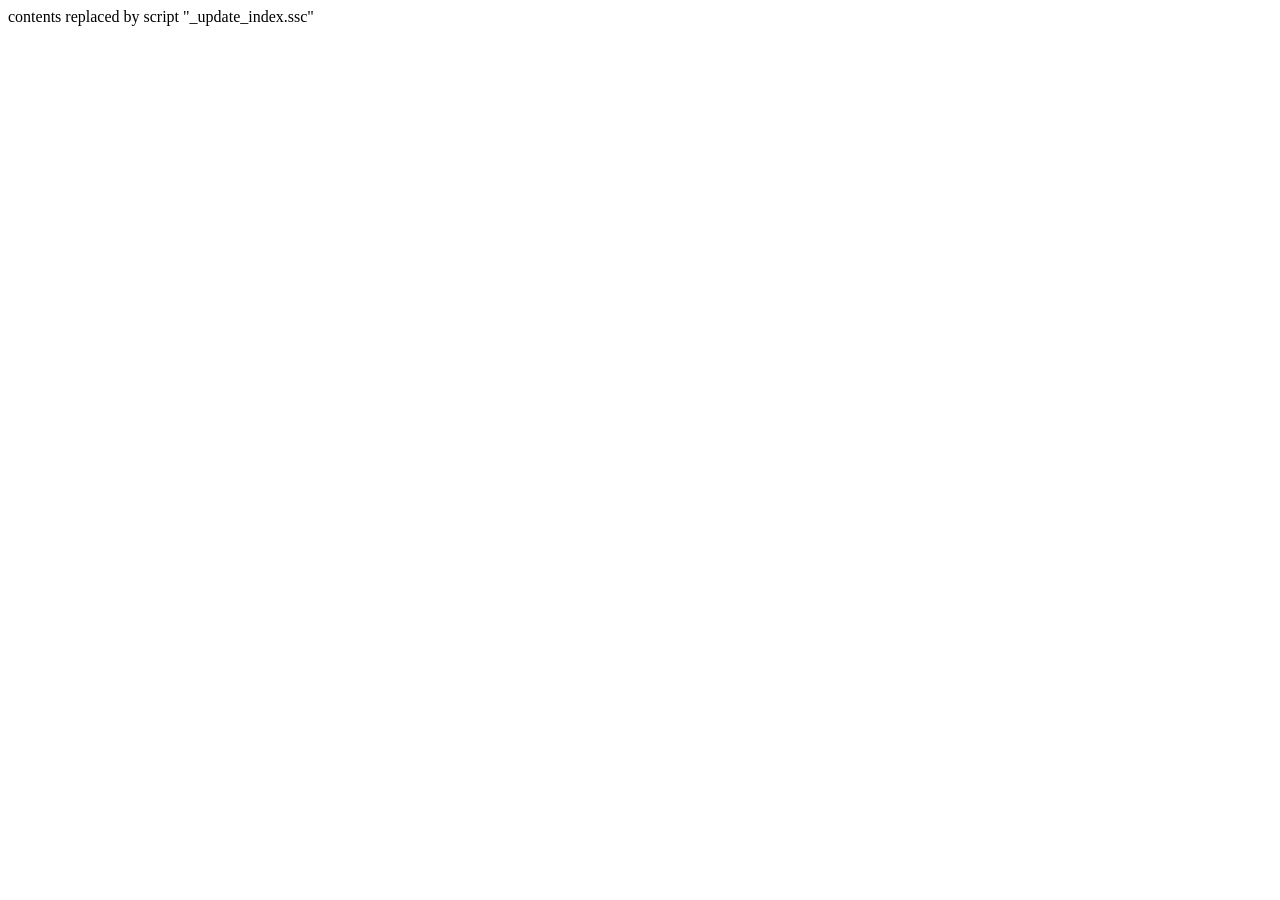
<file: index.html>
<!DOCTYPE html>
<html lang="de">
<head>
	<title>Pricecompare download</title>
	<meta http-equiv="Content-Type" content="text/html; charset=UTF-8"/>
	<meta name="viewport" content="width=device-width, initial-scale=1, shrink-to-fit=yes, user-scalable=no">
	<meta charset="utf-8">
	<meta name="expires" content="0">

</head>	

<body>

contents replaced by script "_update_index.ssc"


</body>


</html>
</file>
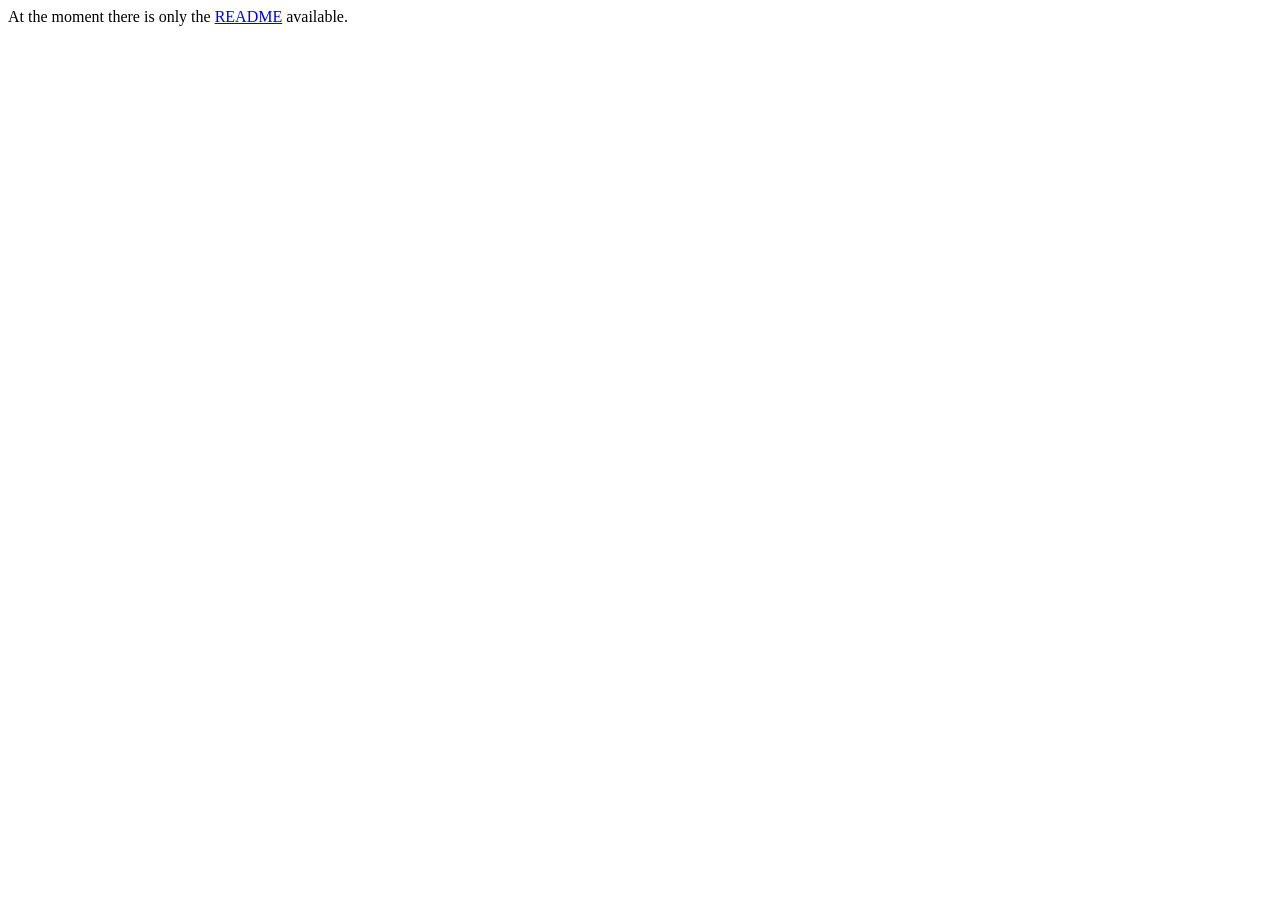
<file: help.html>
<!DOCTYPE html>
<html lang="de">
<head>
<meta charset="utf-8"/>

<title>Help</title>
	<meta http-equiv="Content-Type" content="text/html; charset=UTF-8"/>
	<meta name="viewport" content="width=device-width, initial-scale=1, shrink-to-fit=yes, user-scalable=no">
	<meta charset="utf-8">
	<meta name="expires" content="0">
	

<script>
</script>
</head>

<body>
At the moment there is only the <a href="README.html">README</a> available.

</body>
</html>
</file>
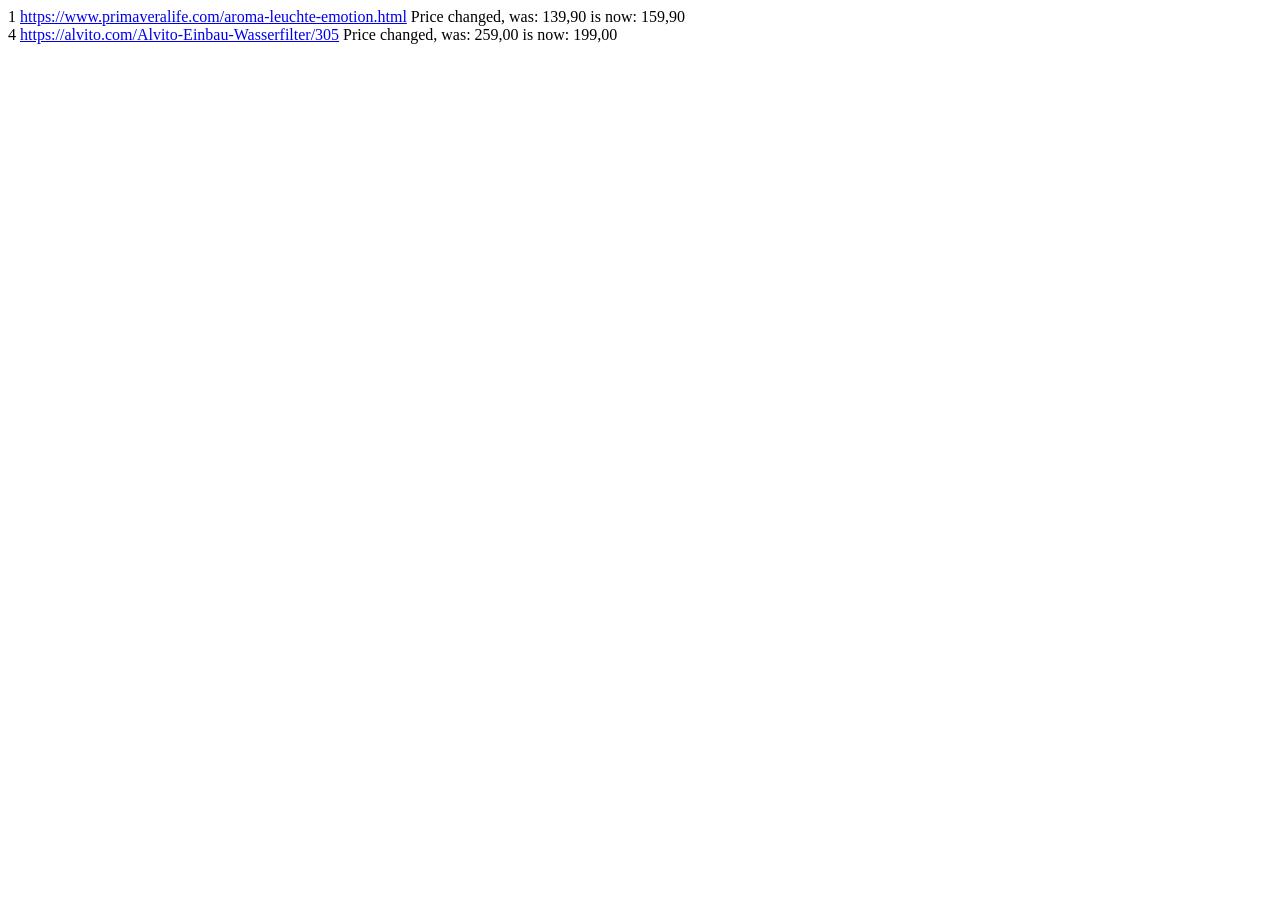
<file: pricechanged.html>
<html><body>
1 <a href=https://www.primaveralife.com/aroma-leuchte-emotion.html>https://www.primaveralife.com/aroma-leuchte-emotion.html</a> Price changed, was: 139,90 is now: 159,90<br />

4 <a href=https://alvito.com/Alvito-Einbau-Wasserfilter/305>https://alvito.com/Alvito-Einbau-Wasserfilter/305</a> Price changed, was: 259,00 is now: 199,00<br />
</file>
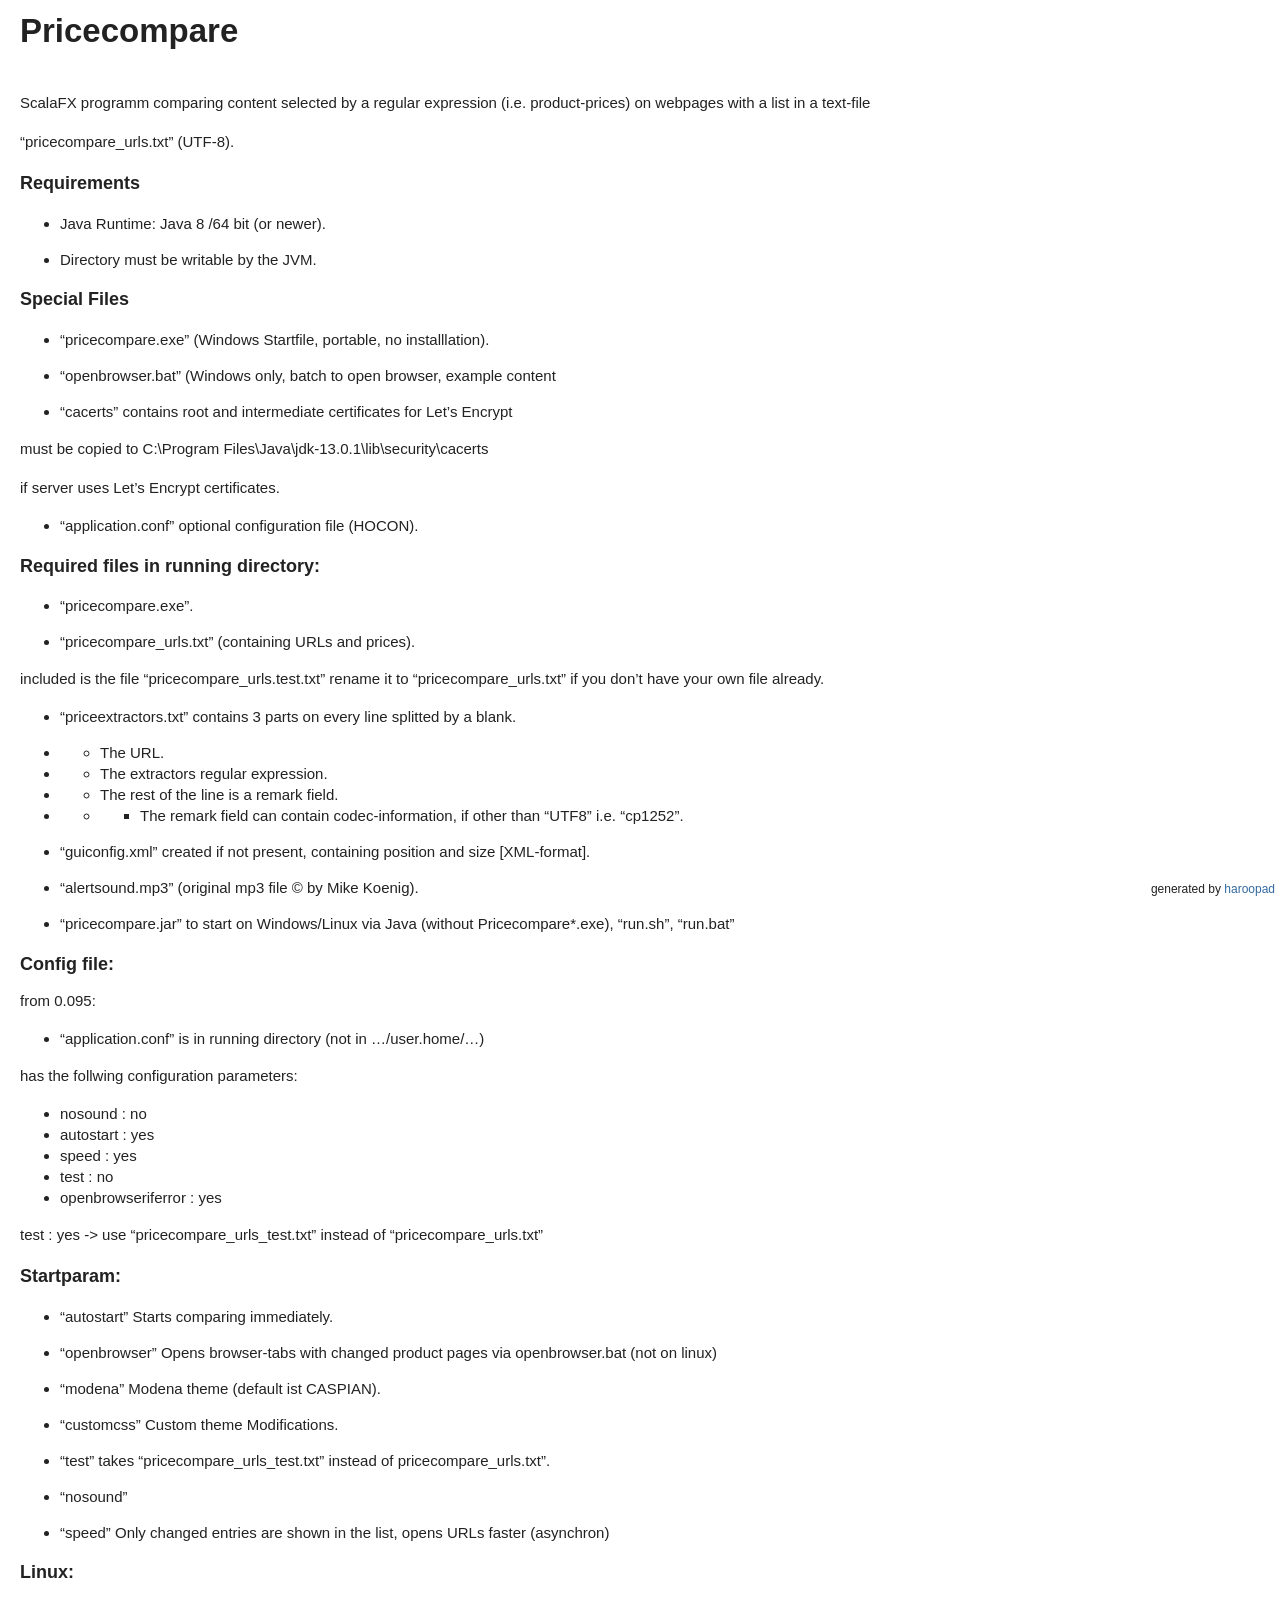
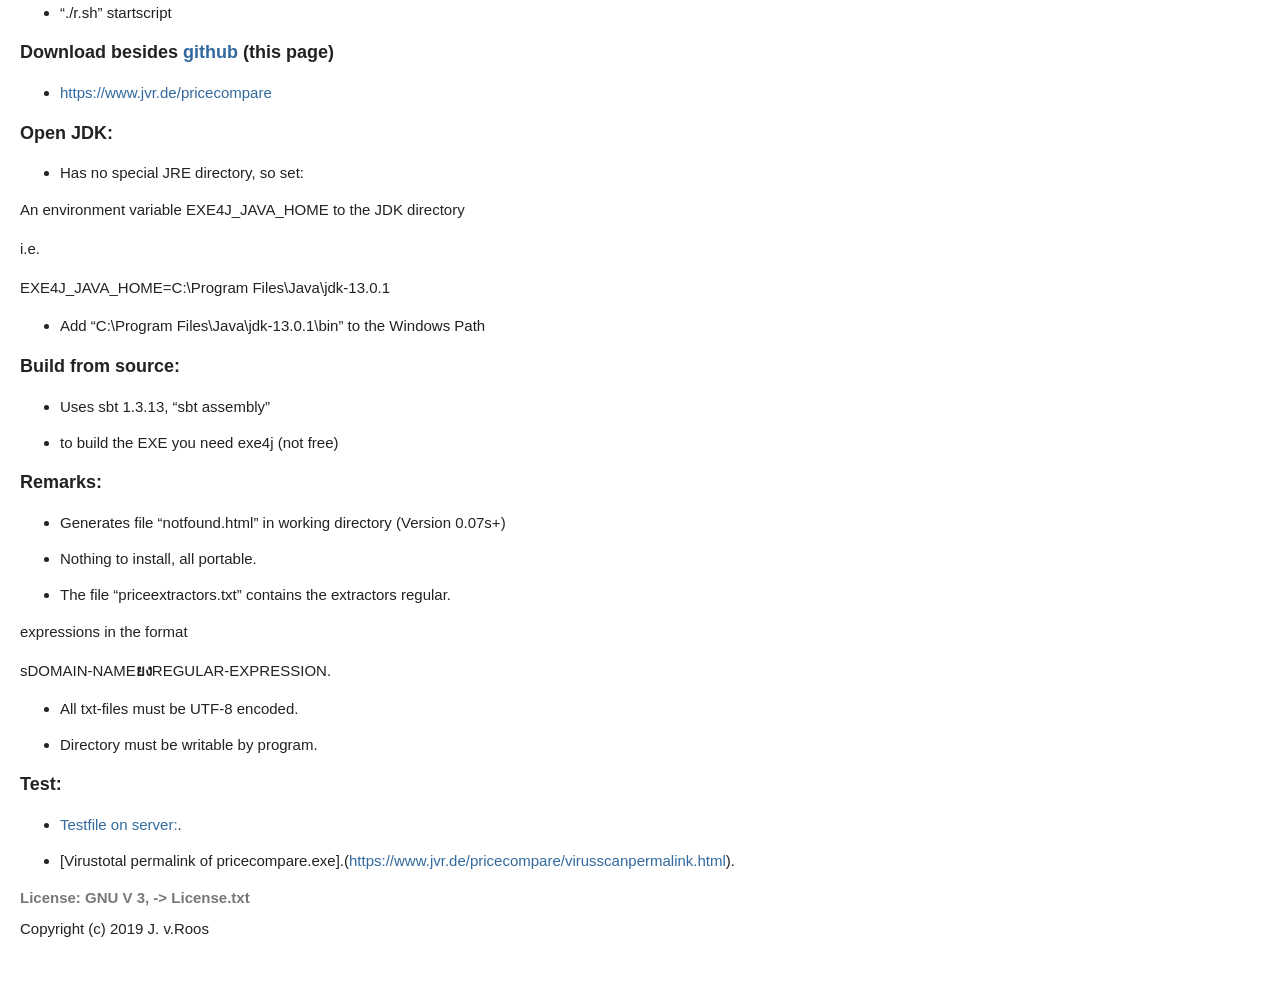
<file: README.html>
<!DOCTYPE html>
<html>
<head>
  <meta http-equiv="Content-Type" content="text/html; charset=UTF-8" />
  <title>README.html</title>
  <meta name="generator" content="Haroopad 0.13.1" />
  <meta name="viewport" content="width=device-width, initial-scale=1.0">

  <style>div.oembedall-githubrepos{border:1px solid #DDD;border-radius:4px;list-style-type:none;margin:0 0 10px;padding:8px 10px 0;font:13.34px/1.4 helvetica,arial,freesans,clean,sans-serif;width:452px;background-color:#fff}div.oembedall-githubrepos .oembedall-body{background:-moz-linear-gradient(center top,#FAFAFA,#EFEFEF);background:-webkit-gradient(linear,left top,left bottom,from(#FAFAFA),to(#EFEFEF));border-bottom-left-radius:4px;border-bottom-right-radius:4px;border-top:1px solid #EEE;margin-left:-10px;margin-top:8px;padding:5px 10px;width:100%}div.oembedall-githubrepos h3{font-size:14px;margin:0;padding-left:18px;white-space:nowrap}div.oembedall-githubrepos p.oembedall-description{color:#444;font-size:12px;margin:0 0 3px}div.oembedall-githubrepos p.oembedall-updated-at{color:#888;font-size:11px;margin:0}div.oembedall-githubrepos ul.oembedall-repo-stats{border:none;float:right;font-size:11px;font-weight:700;padding-left:15px;position:relative;z-index:5;margin:0}div.oembedall-githubrepos ul.oembedall-repo-stats li{border:none;color:#666;display:inline-block;list-style-type:none;margin:0!important}div.oembedall-githubrepos ul.oembedall-repo-stats li a{background-color:transparent;border:none;color:#666!important;background-position:5px -2px;background-repeat:no-repeat;border-left:1px solid #DDD;display:inline-block;height:21px;line-height:21px;padding:0 5px 0 23px}div.oembedall-githubrepos ul.oembedall-repo-stats li:first-child a{border-left:medium none;margin-right:-3px}div.oembedall-githubrepos ul.oembedall-repo-stats li a:hover{background:5px -27px no-repeat #4183C4;color:#FFF!important;text-decoration:none}div.oembedall-githubrepos ul.oembedall-repo-stats li:first-child a:hover{border-bottom-left-radius:3px;border-top-left-radius:3px}ul.oembedall-repo-stats li:last-child a:hover{border-bottom-right-radius:3px;border-top-right-radius:3px}span.oembedall-closehide{background-color:#aaa;border-radius:2px;cursor:pointer;margin-right:3px}div.oembedall-container{margin-top:5px;text-align:left}.oembedall-ljuser{font-weight:700}.oembedall-ljuser img{vertical-align:bottom;border:0;padding-right:1px}.oembedall-stoqembed{border-bottom:1px dotted #999;float:left;overflow:hidden;width:730px;line-height:1;background:#FFF;color:#000;font-family:Arial,Liberation Sans,DejaVu Sans,sans-serif;font-size:80%;text-align:left;margin:0;padding:0}.oembedall-stoqembed a{color:#07C;text-decoration:none;margin:0;padding:0}.oembedall-stoqembed a:hover{text-decoration:underline}.oembedall-stoqembed a:visited{color:#4A6B82}.oembedall-stoqembed h3{font-family:Trebuchet MS,Liberation Sans,DejaVu Sans,sans-serif;font-size:130%;font-weight:700;margin:0;padding:0}.oembedall-stoqembed .oembedall-reputation-score{color:#444;font-size:120%;font-weight:700;margin-right:2px}.oembedall-stoqembed .oembedall-user-info{height:35px;width:185px}.oembedall-stoqembed .oembedall-user-info .oembedall-user-gravatar32{float:left;height:32px;width:32px}.oembedall-stoqembed .oembedall-user-info .oembedall-user-details{float:left;margin-left:5px;overflow:hidden;white-space:nowrap;width:145px}.oembedall-stoqembed .oembedall-question-hyperlink{font-weight:700}.oembedall-stoqembed .oembedall-stats{background:#EEE;margin:0 0 0 7px;padding:4px 7px 6px;width:58px}.oembedall-stoqembed .oembedall-statscontainer{float:left;margin-right:8px;width:86px}.oembedall-stoqembed .oembedall-votes{color:#555;padding:0 0 7px;text-align:center}.oembedall-stoqembed .oembedall-vote-count-post{font-size:240%;color:#808185;display:block;font-weight:700}.oembedall-stoqembed .oembedall-views{color:#999;padding-top:4px;text-align:center}.oembedall-stoqembed .oembedall-status{margin-top:-3px;padding:4px 0;text-align:center;background:#75845C;color:#FFF}.oembedall-stoqembed .oembedall-status strong{color:#FFF;display:block;font-size:140%}.oembedall-stoqembed .oembedall-summary{float:left;width:635px}.oembedall-stoqembed .oembedall-excerpt{line-height:1.2;margin:0;padding:0 0 5px}.oembedall-stoqembed .oembedall-tags{float:left;line-height:18px}.oembedall-stoqembed .oembedall-tags a:hover{text-decoration:none}.oembedall-stoqembed .oembedall-post-tag{background-color:#E0EAF1;border-bottom:1px solid #3E6D8E;border-right:1px solid #7F9FB6;color:#3E6D8E;font-size:90%;line-height:2.4;margin:2px 2px 2px 0;padding:3px 4px;text-decoration:none;white-space:nowrap}.oembedall-stoqembed .oembedall-post-tag:hover{background-color:#3E6D8E;border-bottom:1px solid #37607D;border-right:1px solid #37607D;color:#E0EAF1}.oembedall-stoqembed .oembedall-fr{float:right}.oembedall-stoqembed .oembedall-statsarrow{background-image:url(http://cdn.sstatic.net/stackoverflow/img/sprites.png?v=3);background-repeat:no-repeat;overflow:hidden;background-position:0 -435px;float:right;height:13px;margin-top:12px;width:7px}.oembedall-facebook1{border:1px solid #1A3C6C;padding:0;font:13.34px/1.4 verdana;width:500px}.oembedall-facebook2{background-color:#627add}.oembedall-facebook2 a{color:#e8e8e8;text-decoration:none}.oembedall-facebookBody{background-color:#fff;vertical-align:top;padding:5px}.oembedall-facebookBody .contents{display:inline-block;width:100%}.oembedall-facebookBody div img{float:left;margin-right:5px}div.oembedall-lanyard{-webkit-box-shadow:none;-webkit-transition-delay:0s;-webkit-transition-duration:.4000000059604645s;-webkit-transition-property:width;-webkit-transition-timing-function:cubic-bezier(0.42,0,.58,1);background-attachment:scroll;background-clip:border-box;background-color:transparent;background-image:none;background-origin:padding-box;border-width:0;box-shadow:none;color:#112644;display:block;float:left;font-family:'Trebuchet MS',Trebuchet,sans-serif;font-size:16px;height:253px;line-height:19px;margin:0;max-width:none;min-height:0;outline:#112644 0;overflow-x:visible;overflow-y:visible;padding:0;position:relative;text-align:left;vertical-align:baseline;width:804px}div.oembedall-lanyard .tagline{font-size:1.5em}div.oembedall-lanyard .wrapper{overflow:hidden;clear:both}div.oembedall-lanyard .split{float:left;display:inline}div.oembedall-lanyard .prominent-place .flag:active,div.oembedall-lanyard .prominent-place .flag:focus,div.oembedall-lanyard .prominent-place .flag:hover,div.oembedall-lanyard .prominent-place .flag:link,div.oembedall-lanyard .prominent-place .flag:visited{float:left;display:block;width:48px;height:48px;position:relative;top:-5px;margin-right:10px}div.oembedall-lanyard .place-context{font-size:.889em}div.oembedall-lanyard .prominent-place .sub-place{display:block}div.oembedall-lanyard .prominent-place{font-size:1.125em;line-height:1.1em;font-weight:400}div.oembedall-lanyard .main-date{color:#8CB4E0;font-weight:700;line-height:1.1}div.oembedall-lanyard .first{width:48.57%;margin:0 0 0 2.857%}.mermaid .label{color:#333}.node circle,.node polygon,.node rect{fill:#cde498;stroke:#13540c;stroke-width:1px}.edgePath .path{stroke:green;stroke-width:1.5px}.cluster rect{fill:#cdffb2;rx:40;stroke:#6eaa49;stroke-width:1px}.cluster text{fill:#333}.actor{stroke:#13540c;fill:#cde498}text.actor{fill:#000;stroke:none}.actor-line{stroke:grey}.messageLine0{stroke-width:1.5;stroke-dasharray:"2 2";marker-end:"url(#arrowhead)";stroke:#333}.messageLine1{stroke-width:1.5;stroke-dasharray:"2 2";stroke:#333}#arrowhead{fill:#333}#crosshead path{fill:#333!important;stroke:#333!important}.messageText{fill:#333;stroke:none}.labelBox{stroke:#326932;fill:#cde498}.labelText,.loopText{fill:#000;stroke:none}.loopLine{stroke-width:2;stroke-dasharray:"2 2";marker-end:"url(#arrowhead)";stroke:#326932}.note{stroke:#6eaa49;fill:#fff5ad}.noteText{fill:#000;stroke:none;font-family:'trebuchet ms',verdana,arial;font-size:14px}.section{stroke:none;opacity:.2}.section0,.section2{fill:#6eaa49}.section1,.section3{fill:#fff;opacity:.2}.sectionTitle0,.sectionTitle1,.sectionTitle2,.sectionTitle3{fill:#333}.sectionTitle{text-anchor:start;font-size:11px;text-height:14px}.grid .tick{stroke:lightgrey;opacity:.3;shape-rendering:crispEdges}.grid path{stroke-width:0}.today{fill:none;stroke:red;stroke-width:2px}.task{stroke-width:2}.taskText{text-anchor:middle;font-size:11px}.taskTextOutsideRight{fill:#000;text-anchor:start;font-size:11px}.taskTextOutsideLeft{fill:#000;text-anchor:end;font-size:11px}.taskText0,.taskText1,.taskText2,.taskText3{fill:#fff}.task0,.task1,.task2,.task3{fill:#487e3a;stroke:#13540c}.taskTextOutside0,.taskTextOutside1,.taskTextOutside2,.taskTextOutside3{fill:#000}.active0,.active1,.active2,.active3{fill:#cde498;stroke:#13540c}.activeText0,.activeText1,.activeText2,.activeText3{fill:#000!important}.done0,.done1,.done2,.done3{stroke:grey;fill:lightgrey;stroke-width:2}.doneText0,.doneText1,.doneText2,.doneText3{fill:#000!important}.crit0,.crit1,.crit2,.crit3{stroke:#f88;fill:red;stroke-width:2}.activeCrit0,.activeCrit1,.activeCrit2,.activeCrit3{stroke:#f88;fill:#cde498;stroke-width:2}.doneCrit0,.doneCrit1,.doneCrit2,.doneCrit3{stroke:#f88;fill:lightgrey;stroke-width:2;cursor:pointer;shape-rendering:crispEdges}.activeCritText0,.activeCritText1,.activeCritText2,.activeCritText3,.doneCritText0,.doneCritText1,.doneCritText2,.doneCritText3{fill:#000!important}.titleText{text-anchor:middle;font-size:18px;fill:#000}text{font-family:'trebuchet ms',verdana,arial;font-size:14px}html{height:100%}body{margin:0!important;padding:5px 20px 26px!important;background-color:#fff;font-family:"Lucida Grande","Segoe UI","Apple SD Gothic Neo","Malgun Gothic","Lucida Sans Unicode",Helvetica,Arial,sans-serif;font-size:.9em;overflow-x:hidden;overflow-y:auto}br,h1,h2,h3,h4,h5,h6{clear:both}hr.page{background:url([data-uri]) repeat-x;border:0;height:3px;padding:0}hr.underscore{border-top-style:dashed!important}body >:first-child{margin-top:0!important}img.plugin{box-shadow:0 1px 3px rgba(0,0,0,.1);border-radius:3px}iframe{border:0}figure{-webkit-margin-before:0;-webkit-margin-after:0;-webkit-margin-start:0;-webkit-margin-end:0}kbd{border:1px solid #aaa;-moz-border-radius:2px;-webkit-border-radius:2px;border-radius:2px;-moz-box-shadow:1px 2px 2px #ddd;-webkit-box-shadow:1px 2px 2px #ddd;box-shadow:1px 2px 2px #ddd;background-color:#f9f9f9;background-image:-moz-linear-gradient(top,#eee,#f9f9f9,#eee);background-image:-o-linear-gradient(top,#eee,#f9f9f9,#eee);background-image:-webkit-linear-gradient(top,#eee,#f9f9f9,#eee);background-image:linear-gradient(top,#eee,#f9f9f9,#eee);padding:1px 3px;font-family:inherit;font-size:.85em}.oembeded .oembed_photo{display:inline-block}img[data-echo]{margin:25px 0;width:100px;height:100px;background:url(../img/ajax.gif) center center no-repeat #fff}.spinner{display:inline-block;width:10px;height:10px;margin-bottom:-.1em;border:2px solid rgba(0,0,0,.5);border-top-color:transparent;border-radius:100%;-webkit-animation:spin 1s infinite linear;animation:spin 1s infinite linear}.spinner:after{content:'';display:block;width:0;height:0;position:absolute;top:-6px;left:0;border:4px solid transparent;border-bottom-color:rgba(0,0,0,.5);-webkit-transform:rotate(45deg);transform:rotate(45deg)}@-webkit-keyframes spin{to{-webkit-transform:rotate(360deg)}}@keyframes spin{to{transform:rotate(360deg)}}p.toc{margin:0!important}p.toc ul{padding-left:10px}p.toc>ul{padding:10px;margin:0 10px;display:inline-block;border:1px solid #ededed;border-radius:5px}p.toc li,p.toc ul{list-style-type:none}p.toc li{width:100%;padding:0;overflow:hidden}p.toc li a::after{content:"."}p.toc li a:before{content:"• "}p.toc h5{text-transform:uppercase}p.toc .title{float:left;padding-right:3px}p.toc .number{margin:0;float:right;padding-left:3px;background:#fff;display:none}input.task-list-item{margin-left:-1.62em}.markdown{font-family:"Hiragino Sans GB","Microsoft YaHei",STHeiti,SimSun,"Lucida Grande","Lucida Sans Unicode","Lucida Sans",'Segoe UI',AppleSDGothicNeo-Medium,'Malgun Gothic',Verdana,Tahoma,sans-serif;padding:20px}.markdown a{text-decoration:none;vertical-align:baseline}.markdown a:hover{text-decoration:underline}.markdown h1{font-size:2.2em;font-weight:700;margin:1.5em 0 1em}.markdown h2{font-size:1.8em;font-weight:700;margin:1.275em 0 .85em}.markdown h3{font-size:1.6em;font-weight:700;margin:1.125em 0 .75em}.markdown h4{font-size:1.4em;font-weight:700;margin:.99em 0 .66em}.markdown h5{font-size:1.2em;font-weight:700;margin:.855em 0 .57em}.markdown h6{font-size:1em;font-weight:700;margin:.75em 0 .5em}.markdown h1+p,.markdown h1:first-child,.markdown h2+p,.markdown h2:first-child,.markdown h3+p,.markdown h3:first-child,.markdown h4+p,.markdown h4:first-child,.markdown h5+p,.markdown h5:first-child,.markdown h6+p,.markdown h6:first-child{margin-top:0}.markdown hr{border:1px solid #ccc}.markdown p{margin:1em 0;word-wrap:break-word}.markdown ol{list-style-type:decimal}.markdown li{display:list-item;line-height:1.4em}.markdown blockquote{margin:1em 20px}.markdown blockquote>:first-child{margin-top:0}.markdown blockquote>:last-child{margin-bottom:0}.markdown blockquote cite:before{content:'\2014 \00A0'}.markdown .code{border-radius:3px;word-wrap:break-word}.markdown pre{border-radius:3px;word-wrap:break-word;border:1px solid #ccc;overflow:auto;padding:.5em}.markdown pre code{border:0;display:block}.markdown pre>code{font-family:Consolas,Inconsolata,Courier,monospace;font-weight:700;white-space:pre;margin:0}.markdown code{border-radius:3px;word-wrap:break-word;border:1px solid #ccc;padding:0 5px;margin:0 2px}.markdown img{max-width:100%}.markdown mark{color:#000;background-color:#fcf8e3}.markdown table{padding:0;border-collapse:collapse;border-spacing:0;margin-bottom:16px}.markdown table tr td,.markdown table tr th{border:1px solid #ccc;margin:0;padding:6px 13px}.markdown table tr th{font-weight:700}.markdown table tr th>:first-child{margin-top:0}.markdown table tr th>:last-child{margin-bottom:0}.markdown table tr td>:first-child{margin-top:0}.markdown table tr td>:last-child{margin-bottom:0}@import url(http://fonts.googleapis.com/css?family=Roboto+Condensed:300italic,400italic,700italic,400,300,700);.haroopad{padding:20px;color:#222;font-size:15px;font-family:"Roboto Condensed",Tauri,"Hiragino Sans GB","Microsoft YaHei",STHeiti,SimSun,"Lucida Grande","Lucida Sans Unicode","Lucida Sans",'Segoe UI',AppleSDGothicNeo-Medium,'Malgun Gothic',Verdana,Tahoma,sans-serif;background:#fff;line-height:1.6;-webkit-font-smoothing:antialiased}.haroopad a{color:#3269a0}.haroopad a:hover{color:#4183c4}.haroopad h2{border-bottom:1px solid #e6e6e6}.haroopad h6{color:#777}.haroopad hr{border:1px solid #e6e6e6}.haroopad blockquote>code,.haroopad h1>code,.haroopad h2>code,.haroopad h3>code,.haroopad h4>code,.haroopad h5>code,.haroopad h6>code,.haroopad li>code,.haroopad p>code,.haroopad td>code{font-family:Consolas,"Liberation Mono",Menlo,Courier,monospace;font-size:85%;background-color:rgba(0,0,0,.02);padding:.2em .5em;border:1px solid #efefef}.haroopad pre>code{font-size:1em;letter-spacing:-1px;font-weight:700}.haroopad blockquote{border-left:4px solid #e6e6e6;padding:0 15px;color:#777}.haroopad table{background-color:#fafafa}.haroopad table tr td,.haroopad table tr th{border:1px solid #e6e6e6}.haroopad table tr:nth-child(2n){background-color:#f2f2f2}.hljs{display:block;overflow-x:auto;padding:.5em;background:#fdf6e3;color:#657b83;-webkit-text-size-adjust:none}.diff .hljs-header,.hljs-comment,.hljs-doctype,.hljs-javadoc,.hljs-pi,.lisp .hljs-string{color:#93a1a1}.css .hljs-tag,.hljs-addition,.hljs-keyword,.hljs-request,.hljs-status,.hljs-winutils,.method,.nginx .hljs-title{color:#859900}.hljs-command,.hljs-dartdoc,.hljs-hexcolor,.hljs-link_url,.hljs-number,.hljs-phpdoc,.hljs-regexp,.hljs-rules .hljs-value,.hljs-string,.hljs-tag .hljs-value,.tex .hljs-formula{color:#2aa198}.css .hljs-function,.hljs-built_in,.hljs-chunk,.hljs-decorator,.hljs-id,.hljs-identifier,.hljs-localvars,.hljs-title,.vhdl .hljs-literal{color:#268bd2}.hljs-attribute,.hljs-class .hljs-title,.hljs-constant,.hljs-link_reference,.hljs-parent,.hljs-type,.hljs-variable,.lisp .hljs-body,.smalltalk .hljs-number{color:#b58900}.css .hljs-pseudo,.diff .hljs-change,.hljs-attr_selector,.hljs-cdata,.hljs-header,.hljs-pragma,.hljs-preprocessor,.hljs-preprocessor .hljs-keyword,.hljs-shebang,.hljs-special,.hljs-subst,.hljs-symbol,.hljs-symbol .hljs-string{color:#cb4b16}.hljs-deletion,.hljs-important{color:#dc322f}.hljs-link_label{color:#6c71c4}.tex .hljs-formula{background:#eee8d5}.MathJax_Hover_Frame{border-radius:.25em;-webkit-border-radius:.25em;-moz-border-radius:.25em;-khtml-border-radius:.25em;box-shadow:0 0 15px #83A;-webkit-box-shadow:0 0 15px #83A;-moz-box-shadow:0 0 15px #83A;-khtml-box-shadow:0 0 15px #83A;border:1px solid #A6D!important;display:inline-block;position:absolute}.MathJax_Hover_Arrow{position:absolute;width:15px;height:11px;cursor:pointer}#MathJax_About{position:fixed;left:50%;width:auto;text-align:center;border:3px outset;padding:1em 2em;background-color:#DDD;color:#000;cursor:default;font-family:message-box;font-size:120%;font-style:normal;text-indent:0;text-transform:none;line-height:normal;letter-spacing:normal;word-spacing:normal;word-wrap:normal;white-space:nowrap;float:none;z-index:201;border-radius:15px;-webkit-border-radius:15px;-moz-border-radius:15px;-khtml-border-radius:15px;box-shadow:0 10px 20px gray;-webkit-box-shadow:0 10px 20px gray;-moz-box-shadow:0 10px 20px gray;-khtml-box-shadow:0 10px 20px gray;filter:progid:DXImageTransform.Microsoft.dropshadow(OffX=2, OffY=2, Color='gray', Positive='true')}.MathJax_Menu{position:absolute;background-color:#fff;color:#000;width:auto;padding:2px;border:1px solid #CCC;margin:0;cursor:default;font:menu;text-align:left;text-indent:0;text-transform:none;line-height:normal;letter-spacing:normal;word-spacing:normal;word-wrap:normal;white-space:nowrap;float:none;z-index:201;box-shadow:0 10px 20px gray;-webkit-box-shadow:0 10px 20px gray;-moz-box-shadow:0 10px 20px gray;-khtml-box-shadow:0 10px 20px gray;filter:progid:DXImageTransform.Microsoft.dropshadow(OffX=2, OffY=2, Color='gray', Positive='true')}.MathJax_MenuItem{padding:2px 2em;background:0 0}.MathJax_MenuArrow{position:absolute;right:.5em;color:#666}.MathJax_MenuActive .MathJax_MenuArrow{color:#fff}.MathJax_MenuArrow.RTL{left:.5em;right:auto}.MathJax_MenuCheck{position:absolute;left:.7em}.MathJax_MenuCheck.RTL{right:.7em;left:auto}.MathJax_MenuRadioCheck{position:absolute;left:1em}.MathJax_MenuRadioCheck.RTL{right:1em;left:auto}.MathJax_MenuLabel{padding:2px 2em 4px 1.33em;font-style:italic}.MathJax_MenuRule{border-top:1px solid #CCC;margin:4px 1px 0}.MathJax_MenuDisabled{color:GrayText}.MathJax_MenuActive{background-color:Highlight;color:HighlightText}.MathJax_Menu_Close{position:absolute;width:31px;height:31px;top:-15px;left:-15px}#MathJax_Zoom{position:absolute;background-color:#F0F0F0;overflow:auto;display:block;z-index:301;padding:.5em;border:1px solid #000;margin:0;font-weight:400;font-style:normal;text-align:left;text-indent:0;text-transform:none;line-height:normal;letter-spacing:normal;word-spacing:normal;word-wrap:normal;white-space:nowrap;float:none;box-shadow:5px 5px 15px #AAA;-webkit-box-shadow:5px 5px 15px #AAA;-moz-box-shadow:5px 5px 15px #AAA;-khtml-box-shadow:5px 5px 15px #AAA;filter:progid:DXImageTransform.Microsoft.dropshadow(OffX=2, OffY=2, Color='gray', Positive='true')}#MathJax_ZoomOverlay{position:absolute;left:0;top:0;z-index:300;display:inline-block;width:100%;height:100%;border:0;padding:0;margin:0;background-color:#fff;opacity:0;filter:alpha(opacity=0)}#MathJax_ZoomFrame{position:relative;display:inline-block;height:0;width:0}#MathJax_ZoomEventTrap{position:absolute;left:0;top:0;z-index:302;display:inline-block;border:0;padding:0;margin:0;background-color:#fff;opacity:0;filter:alpha(opacity=0)}.MathJax_Preview{color:#888}#MathJax_Message{position:fixed;left:1px;bottom:2px;background-color:#E6E6E6;border:1px solid #959595;margin:0;padding:2px 8px;z-index:102;color:#000;font-size:80%;width:auto;white-space:nowrap}#MathJax_MSIE_Frame{position:absolute;top:0;left:0;width:0;z-index:101;border:0;margin:0;padding:0}.MathJax_Error{color:#C00;font-style:italic}footer{position:fixed;font-size:.8em;text-align:right;bottom:0;margin-left:-25px;height:20px;width:100%}</style>
</head>
<body class="markdown haroopad">
<h1 id="pricecompare"><a name="pricecompare" href="#pricecompare"></a>Pricecompare</h1><p>ScalaFX programm  comparing content selected by a regular expression (i.e. product-prices) on webpages with a list in a text-file</p><p>“pricecompare_urls.txt” (UTF-8).</p><h5 id="requirements"><a name="requirements" href="#requirements"></a>Requirements</h5><ul>
<li><p>Java Runtime: Java 8 /64 bit (or newer).</p>
</li><li><p>Directory must be writable by the JVM.</p>
</li></ul><h5 id="special-files"><a name="special-files" href="#special-files"></a>Special Files</h5><ul>
<li><p>“pricecompare.exe” (Windows Startfile, portable, no installlation).</p>
</li><li><p>“openbrowser.bat” (Windows only, batch to open browser, example content</p>
</li><li><p>“cacerts” contains root and intermediate certificates for Let’s Encrypt</p>
</li></ul><p>must be copied to C:\Program Files\Java\jdk-13.0.1\lib\security\cacerts</p><p>if server uses Let’s Encrypt certificates.   </p><ul>
<li>“application.conf” optional configuration file (HOCON).</li></ul><h5 id="required-files-in-running-directory:"><a name="required-files-in-running-directory:" href="#required-files-in-running-directory:"></a>Required files in running directory:</h5><ul>
<li><p>“pricecompare.exe”.</p>
</li><li><p>“pricecompare_urls.txt” (containing URLs and prices).</p>
</li></ul><p>included is the file “pricecompare_urls.test.txt” rename it to “pricecompare_urls.txt” if you don’t have your own file already.</p><ul>
<li><p>“priceextractors.txt” contains 3 parts on every line splitted by a blank. </p>
</li><li><ul>
<li>The URL.</li></ul>
</li><li><ul>
<li>The extractors regular expression.</li></ul>
</li><li><ul>
<li>The rest of the line is a remark field.</li></ul>
</li><li><ul>
<li><ul>
<li>The remark field can contain codec-information, if other than “UTF8” i.e. “cp1252”.</li></ul>
</li></ul>
</li><li><p>“guiconfig.xml” created if not present, containing position and size [XML-format].</p>
</li><li><p>“alertsound.mp3” (original mp3 file © by Mike Koenig).</p>
</li><li><p>“pricecompare.jar” to start on Windows/Linux via Java (without  Pricecompare*.exe), “run.sh”, “run.bat”</p>
</li></ul><h5 id="config-file:"><a name="config-file:" href="#config-file:"></a>Config file:</h5><p>from 0.095:</p><ul>
<li>“application.conf” is in running directory (not in …/user.home/…)</li></ul><p>has the follwing configuration parameters:</p><ul>
<li>nosound : no</li><li>autostart : yes</li><li>speed : yes</li><li>test : no</li><li>openbrowseriferror : yes</li></ul><p>test : yes -&gt; use “pricecompare_urls_test.txt” instead of “pricecompare_urls.txt”</p><h5 id="startparam:"><a name="startparam:" href="#startparam:"></a>Startparam:</h5><ul>
<li><p>“autostart” Starts comparing immediately.</p>
</li><li><p>“openbrowser” Opens browser-tabs with changed product pages via openbrowser.bat (not on linux)</p>
</li><li><p>“modena” Modena theme (default ist CASPIAN).</p>
</li><li><p>“customcss” Custom theme Modifications.</p>
</li><li><p>“test” takes “pricecompare_urls_test.txt” instead of pricecompare_urls.txt”.</p>
</li><li><p>“nosound”</p>
</li><li><p>“speed” Only changed entries are shown in the list, opens URLs faster (asynchron)</p>
</li></ul><h5 id="linux:"><a name="linux:" href="#linux:"></a>Linux:</h5><ul>
<li>“./r.sh” startscript</li></ul><h5 id="download-besides-[github](https://github.com/jvr-ks/pricecompare)-(this-page)"><a name="download-besides-[github](https://github.com/jvr-ks/pricecompare)-(this-page)" href="#download-besides-[github](https://github.com/jvr-ks/pricecompare)-(this-page)"></a>Download besides <a href="https://github.com/jvr-ks/pricecompare">github</a> (this page)</h5><ul>
<li><a href="https://www.jvr.de/pricecompare/"></a><a href="https://www.jvr.de/pricecompare">https://www.jvr.de/pricecompare</a></li></ul><h5 id="open-jdk:"><a name="open-jdk:" href="#open-jdk:"></a>Open JDK:</h5><ul>
<li>Has no special JRE directory, so set: </li></ul><p>An environment variable EXE4J_JAVA_HOME to the JDK directory</p><p>i.e.</p><p>EXE4J_JAVA_HOME=C:\Program Files\Java\jdk-13.0.1</p><ul>
<li>Add “C:\Program Files\Java\jdk-13.0.1\bin” to the Windows Path</li></ul><h5 id="build-from-source:"><a name="build-from-source:" href="#build-from-source:"></a>Build from source:</h5><ul>
<li><p>Uses sbt 1.3.13, “sbt assembly”</p>
</li><li><p>to build the EXE you need exe4j (not free)</p>
</li></ul><h5 id="remarks:"><a name="remarks:" href="#remarks:"></a>Remarks:</h5><ul>
<li><p>Generates file “notfound.html” in working directory (Version 0.07s+)</p>
</li><li><p>Nothing to install, all portable.</p>
</li><li><p>The file “priceextractors.txt” contains the extractors regular.</p>
</li></ul><p>expressions in the format</p><p>sDOMAIN-NAME<strong>ยง</strong>REGULAR-EXPRESSION.</p><ul>
<li><p>All txt-files must be UTF-8 encoded.</p>
</li><li><p>Directory must be writable by program.</p>
</li></ul><h5 id="test:"><a name="test:" href="#test:"></a>Test:</h5><ul>
<li><p><a href="https://www.jvr.de/pricecompare/pricetest.txt">Testfile on server:</a>.</p>
</li><li><p>[Virustotal permalink of pricecompare.exe].(<a href="https://www.jvr.de/pricecompare/virusscanpermalink.html">https://www.jvr.de/pricecompare/virusscanpermalink.html</a>).</p>
</li></ul><h6 id="license:-gnu-v-3,-->-license.txt"><a name="license:-gnu-v-3,-->-license.txt" href="#license:-gnu-v-3,--&gt;-license.txt"></a>License: GNU V 3, -&gt; License.txt</h6><p>Copyright (c) 2019 J. v.Roos</p>

<footer style="position:fixed; font-size:.8em; text-align:right; bottom:0px; margin-left:-25px; height:20px; width:100%;">generated by <a href="http://pad.haroopress.com" target="_blank">haroopad</a></footer>
</body>
</html>
</file>
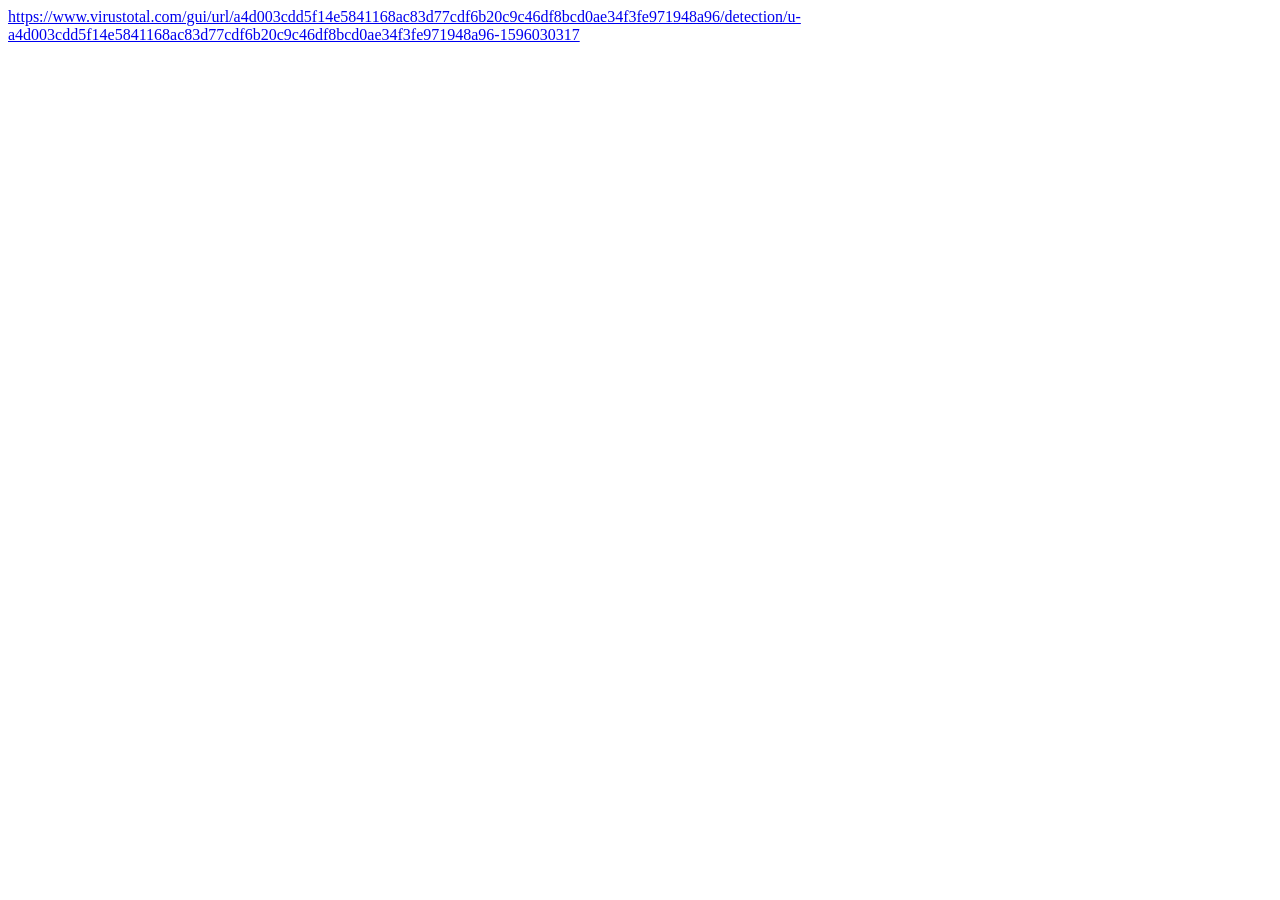
<file: virusscanpermalink.html>
<!DOCTYPE html>
<html lang="de">
<head>
	<title>Pricecompare download</title>
	<meta http-equiv="Content-Type" content="text/html; charset=UTF-8"/>
	<meta name="viewport" content="width=device-width, initial-scale=1, shrink-to-fit=yes, user-scalable=no">
	<meta charset="utf-8">
	<meta name="expires" content="0">

</head>	

<body>
<a href="https://www.virustotal.com/gui/url/a4d003cdd5f14e5841168ac83d77cdf6b20c9c46df8bcd0ae34f3fe971948a96/detection/u-a4d003cdd5f14e5841168ac83d77cdf6b20c9c46df8bcd0ae34f3fe971948a96-1596030317">https://www.virustotal.com/gui/url/a4d003cdd5f14e5841168ac83d77cdf6b20c9c46df8bcd0ae34f3fe971948a96/detection/u-a4d003cdd5f14e5841168ac83d77cdf6b20c9c46df8bcd0ae34f3fe971948a96-1596030317</a>
</body>

</html>
</file>
